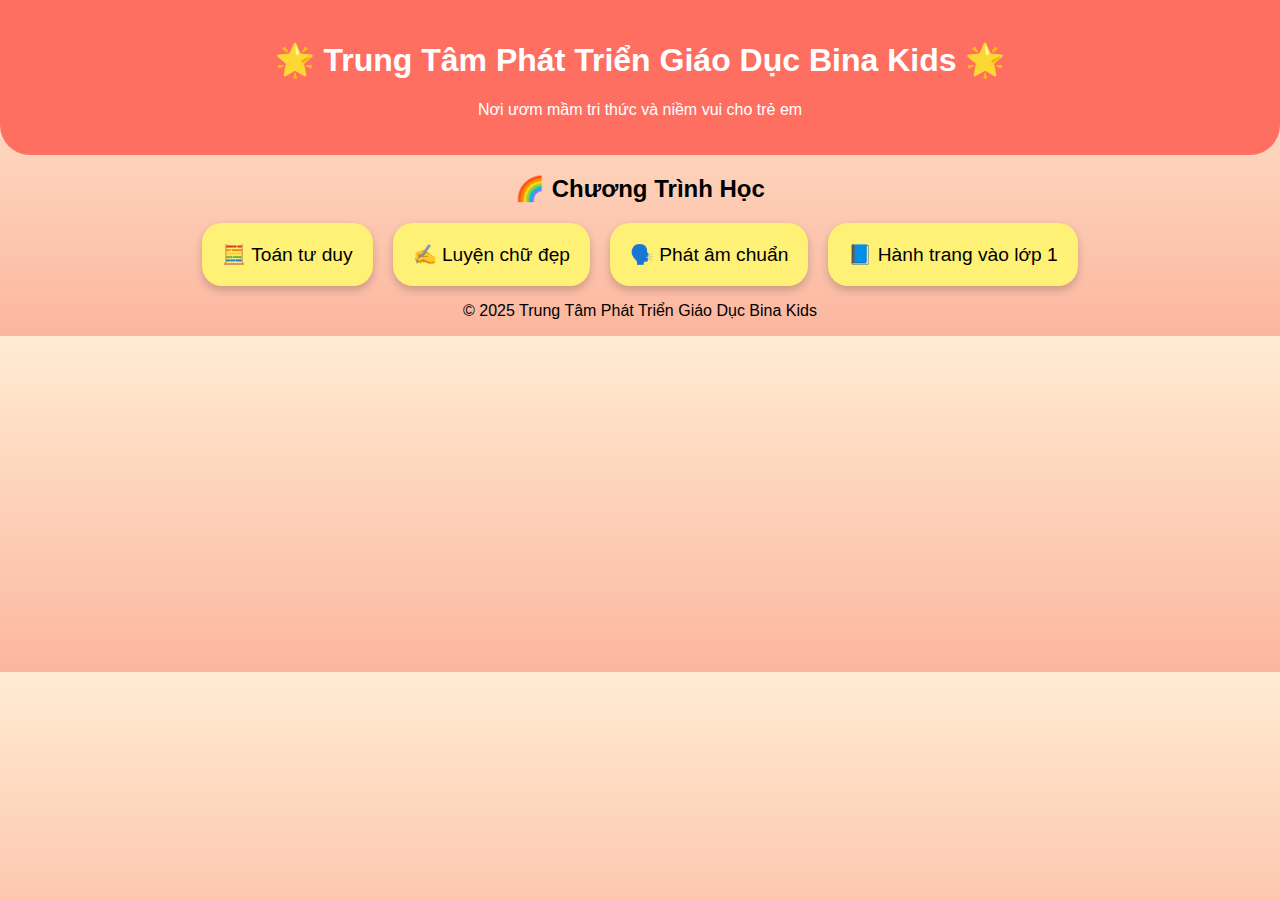
<file: index.html>
<!DOCTYPE html>
<html lang="vi">
<head>
  <meta charset="UTF-8">
  <title>Bina Kids - Trung Tâm Phát Triển Giáo Dục</title>
  <link rel="stylesheet" href="style.css">
</head>
<body>
  <header>
    <h1>🌟 Trung Tâm Phát Triển Giáo Dục Bina Kids 🌟</h1>
    <p>Nơi ươm mầm tri thức và niềm vui cho trẻ em</p>
  </header>

  <!-- Chương trình học -->
  <section class="intro">
    <h2>🌈 Chương Trình Học</h2>
    <div class="programs">
      <div class="card" onclick="showQuiz()">🧮 Toán tư duy</div>
      <div class="card" onclick="goToWriting()">✍️ Luyện chữ đẹp</div>
      <div class="card" onclick="goToPronunciation()">🗣️ Phát âm chuẩn</div>
      <div class="card" onclick="showPrep()">📘 Hành trang vào lớp 1</div>
    </div>
  </section>

  <!-- Khu vực trò chơi toán -->
  <section class="quiz hidden" id="quiz">
    <h2>🎲 Trò chơi toán vui 🎲</h2>
    <p id="question"></p>
    <input type="text" id="answer" placeholder="Nhập đáp án...">
    <button onclick="checkAnswer()">Trả lời</button>
    <div id="result"></div>
  </section>

  <!-- Món quà -->
  <div id="giftBox" class="hidden">
    <div class="gift" onclick="openGift()">🎁</div>
  </div>

  <!-- Hiệu ứng quà -->
  <div id="surprise" class="hidden"></div>

  <footer>
    <p>© 2025 Trung Tâm Phát Triển Giáo Dục Bina Kids</p>
  </footer>

  <!-- Âm thanh -->
  <audio id="soundCorrect" src="https://www.fesliyanstudios.com/play-mp3/387" preload="auto"></audio>
  <audio id="soundWrong" src="https://www.fesliyanstudios.com/play-mp3/6671" preload="auto"></audio>
  <audio id="songCandy" src="https://www.nhaccuatui.com/mh/auto/4a7rNfYw4D" preload="auto"></audio>

  <script src="script.js"></script>
</body>
</html>
</file>
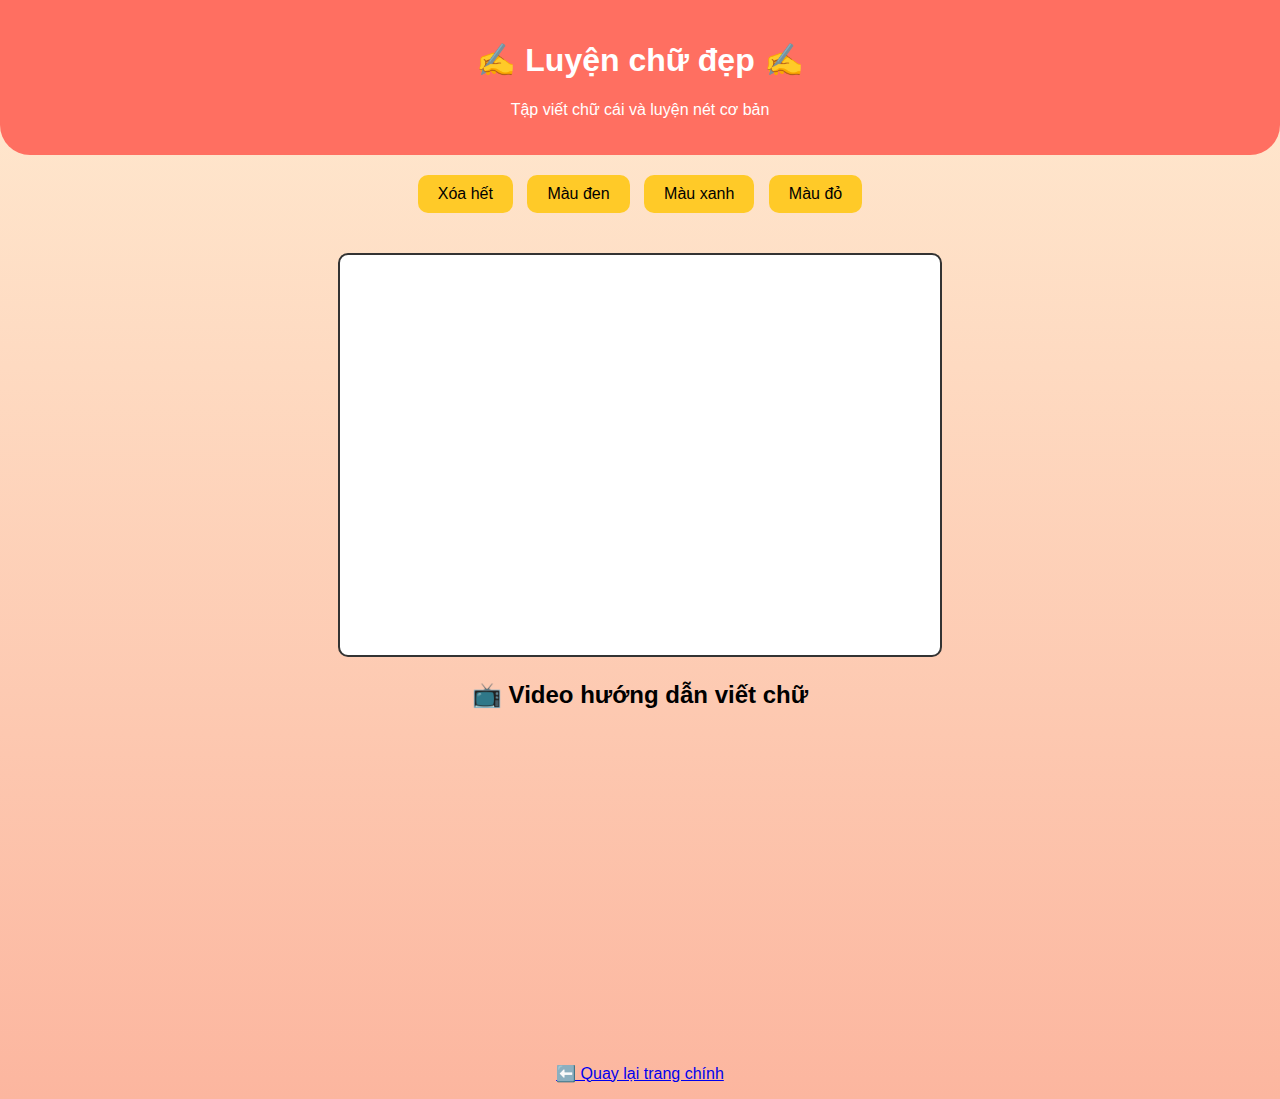
<file: writing.html>
<!DOCTYPE html>
<html lang="vi">
<head>
  <meta charset="UTF-8">
  <title>Bina Kids - Luyện chữ đẹp</title>
  <link rel="stylesheet" href="style.css">
  <style>
    canvas {
      border: 2px solid #333;
      background: #fff;
      border-radius: 10px;
      margin-top: 20px;
    }
    .tools {
      margin: 15px;
    }
    .tools button {
      margin: 5px;
      padding: 10px 20px;
      border-radius: 10px;
      background: #ffca28;
      border: none;
      cursor: pointer;
    }
    .tools button:hover {
      background: #ffa000;
      color: white;
    }
  </style>
</head>
<body>
  <header>
    <h1>✍️ Luyện chữ đẹp ✍️</h1>
    <p>Tập viết chữ cái và luyện nét cơ bản</p>
  </header>

  <!-- Vùng tập viết -->
  <section>
    <div class="tools">
      <button onclick="clearCanvas()">Xóa hết</button>
      <button onclick="changeColor('black')">Màu đen</button>
      <button onclick="changeColor('blue')">Màu xanh</button>
      <button onclick="changeColor('red')">Màu đỏ</button>
    </div>
    <canvas id="drawCanvas" width="600" height="400"></canvas>
  </section>

  <!-- Video hướng dẫn -->
  <section>
    <h2>📺 Video hướng dẫn viết chữ</h2>
    <iframe width="560" height="315" src="https://www.youtube.com/embed/zx1XHd0zN84" 
      title="Video luyện chữ đẹp" frameborder="0" allowfullscreen></iframe>
  </section>

  <footer>
    <p><a href="index.html">⬅️ Quay lại trang chính</a></p>
  </footer>

  <script>
    let canvas = document.getElementById("drawCanvas");
    let ctx = canvas.getContext("2d");
    let drawing = false;
    let penColor = "black";

    canvas.addEventListener("mousedown", startDraw);
    canvas.addEventListener("mouseup", endDraw);
    canvas.addEventListener("mousemove", draw);
    canvas.addEventListener("touchstart", startDraw);
    canvas.addEventListener("touchend", endDraw);
    canvas.addEventListener("touchmove", drawTouch);

    function startDraw(e) {
      drawing = true;
      ctx.beginPath();
      ctx.moveTo(getX(e), getY(e));
    }

    function endDraw() {
      drawing = false;
    }

    function draw(e) {
      if (!drawing) return;
      ctx.lineWidth = 3;
      ctx.strokeStyle = penColor;
      ctx.lineTo(getX(e), getY(e));
      ctx.stroke();
    }

    function drawTouch(e) {
      e.preventDefault();
      if (!drawing) return;
      ctx.lineWidth = 3;
      ctx.strokeStyle = penColor;
      ctx.lineTo(getX(e.touches[0]), getY(e.touches[0]));
      ctx.stroke();
    }

    function getX(e) {
      return e.clientX - canvas.offsetLeft;
    }
    function getY(e) {
      return e.clientY - canvas.offsetTop;
    }

    function clearCanvas() {
      ctx.clearRect(0, 0, canvas.width, canvas.height);
    }

    function changeColor(color) {
      penColor = color;
    }
  </script>
</body>
</html>
</file>
<file: style.css>
body {
  font-family: 'Comic Sans MS', cursive, sans-serif;
  background: linear-gradient(to bottom, #ffecd2, #fcb69f);
  margin: 0;
  text-align: center;
}

header {
  background: #ff6f61;
  color: white;
  padding: 20px;
  border-radius: 0 0 30px 30px;
}

.programs {
  display: flex;
  justify-content: center;
  gap: 20px;
  flex-wrap: wrap;
  margin-top: 20px;
}

.card {
  background: #fff176;
  padding: 20px;
  border-radius: 20px;
  font-size: 1.2em;
  cursor: pointer;
  box-shadow: 0px 4px 8px rgba(0,0,0,0.2);
  transition: 0.3s;
}
.card:hover {
  transform: scale(1.1);
  background: #ffd54f;
}

.quiz {
  margin: 30px;
  padding: 20px;
  background: #4db6ac;
  color: white;
  border-radius: 20px;
}

button {
  background: #ffca28;
  border: none;
  padding: 10px 20px;
  border-radius: 15px;
  font-size: 1em;
  cursor: pointer;
  transition: 0.3s;
}
button:hover {
  background: #ffa000;
  color: white;
}

#result {
  margin-top: 15px;
  font-size: 1.3em;
}

.hidden {
  display: none;
}

#giftBox {
  margin: 20px;
}
.gift {
  font-size: 5em;
  cursor: pointer;
  animation: bounce 1s infinite;
}
@keyframes bounce {
  0%, 100% { transform: translateY(0); }
  50% { transform: translateY(-15px); }
}

#surprise {
  font-size: 3em;
  margin-top: 20px;
  animation: fadeIn 1s;
}
@keyframes fadeIn {
  from { opacity: 0; }
  to { opacity: 1; }
}
</file>
